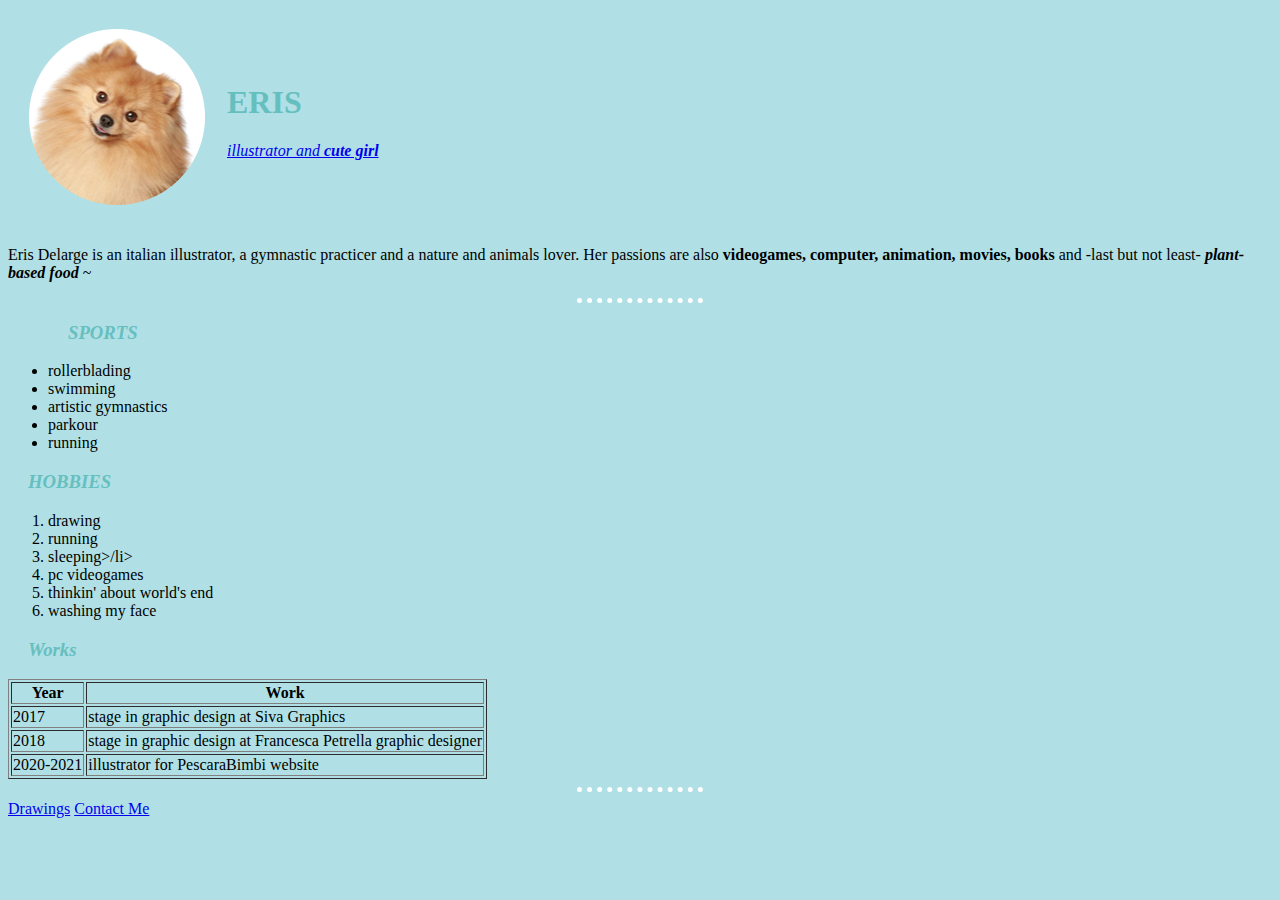
<file: index.html>
<!DOCTYPE html>
<html lang="en" dir="ltr">

<head>
  <meta charset="utf-8">
  <title>♥ Eris' personal site</title>
<link rel="stylesheet" href="css/style.css">
</head>

<body>
  <table cellspacing="20">
    <tr>
      <td>
        <img src="images/adog-crop.png" alt="a dog">
      </td>
      <td>
        <h1>ERIS</h1>
        <p>
          <a href="https://www.behance.net/federicadelarge?tracking_source=search_users_recommended" target="_blank">
            <em>illustrator and
              <!--<em> emphasize <i> italics <strong> evidenzia   e <bold> grassetto-->
              <strong>cute girl</strong>
            </em>
          </a>
        </p>
      </td>
    </tr>
  </table>


  <p>Eris Delarge is an italian illustrator, a gymnastic practicer and a nature and animals lover. Her passions are also <strong>videogames, computer, animation, movies, books</strong> and -last but not least- <em><strong>plant-based
        food</strong></em> ~</p>
  <hr>

  <ul>
    <!--unordered list-->
    <h3>SPORTS</h3>
    <li>rollerblading</li>
    <!--list item-->
    <li>swimming</li>
    <!--list item-->
    <li>artistic gymnastics</li>
    <li>parkour</li>
    <li>running</li>
  </ul>
  <h3>HOBBIES</h3>
  <!--nota la differenza tra il titolo h3 messo dentro la <ul>, e il titolo messo fuori dalla <ol>: il primo è incolonnato con i <li>, il secondo no-->
  <ol>
    <!--ordered list-->
    <li>drawing</li>
    <li>running</li>
    <li>sleeping>/li>
    <li>pc videogames</li>
    <li>thinkin' about world's end</li>
    <li>washing my face</li>
  </ol>
  <h3>Works</h3>
  <table border="1">
    <!--tabella-->
    <thead>
      <tr>
        <th>Year</th>
        <th>Work</th>
      </tr>
    </thead>
    <tbody>
      <tr>
        <td>2017</td>
        <td>stage in graphic design at Siva Graphics</td>
      </tr>
      <tr>
        <td>2018</td>
        <td>stage in graphic design at Francesca Petrella graphic designer</td>
      </tr>
      <tr>
        <td>2020-2021</td>
        <td>illustrator for PescaraBimbi website</td>
      </tr>
    </tbody>
    <tfoot></tfoot>

  </table>
  <hr>
  <a href="drawings.html">Drawings</a>
  <a href="contact.html">Contact Me</a>

</body>

</html>
</file>
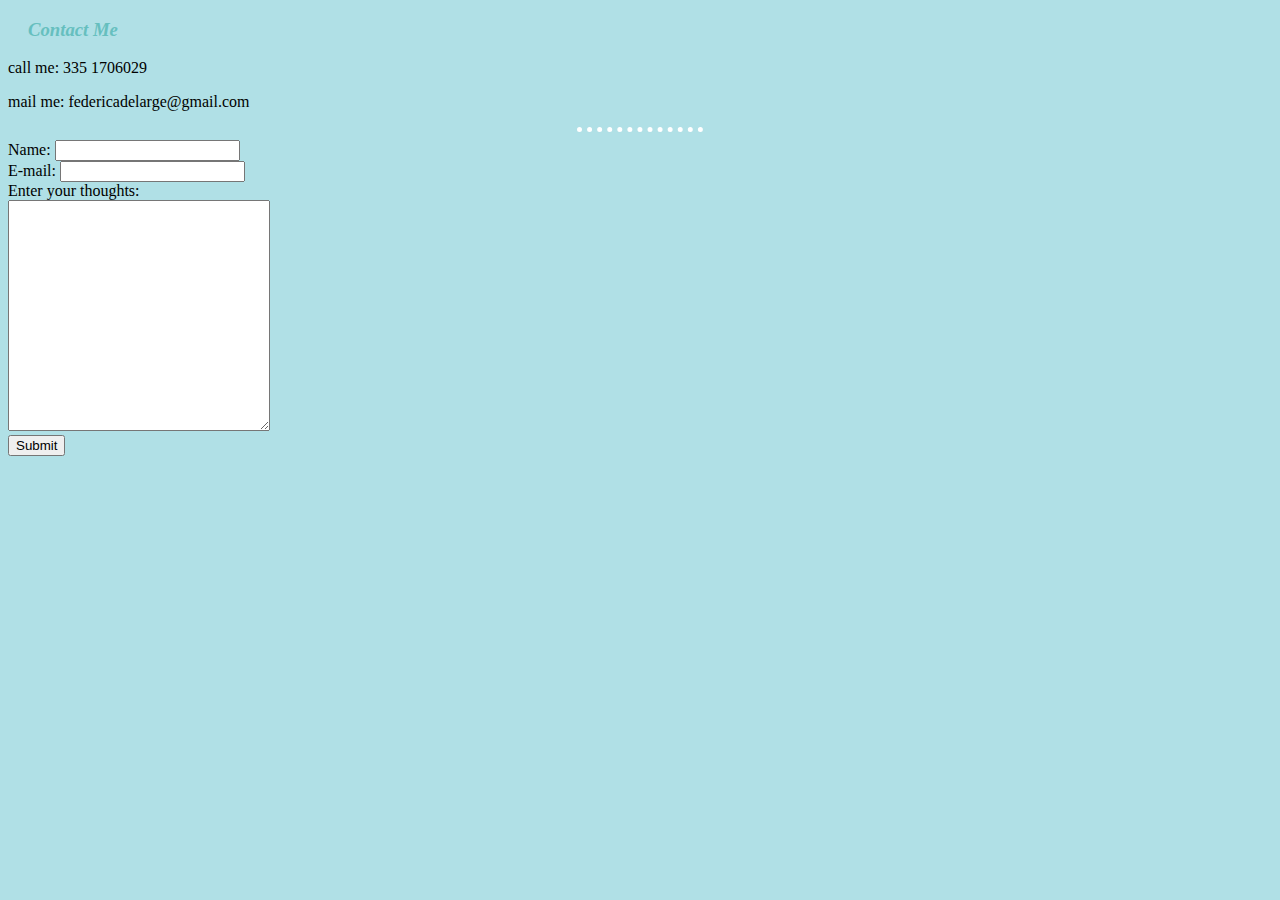
<file: contact.html>
<!DOCTYPE html>
<html lang="en" dir="ltr">
  <head>
    <meta charset="utf-8">
    <title>Contact</title>
    <link rel="stylesheet" href="css/style.css">
  </head>
  <body>
    <h3>Contact Me</h3>
    <p>call me: 335 1706029</p>
    <p>mail me: federicadelarge@gmail.com</p>
    <hr>
    <form action="mailto:federicadelarge@gmail.com" method="post" enctype="text/plain">
    <label>Name:</label>
    <input type="text" name="yourName"><br>
    <label for="email">E-mail:</label>
    <input type="email" name="yourEmail"><br>
    <label for="yourMessage">Enter your thoughts:</label><br>
    <textarea name="yourMessage" id="" cols="30" rows="15"></textarea><br>
    <input type="submit">
  </body>
</html>
</file>
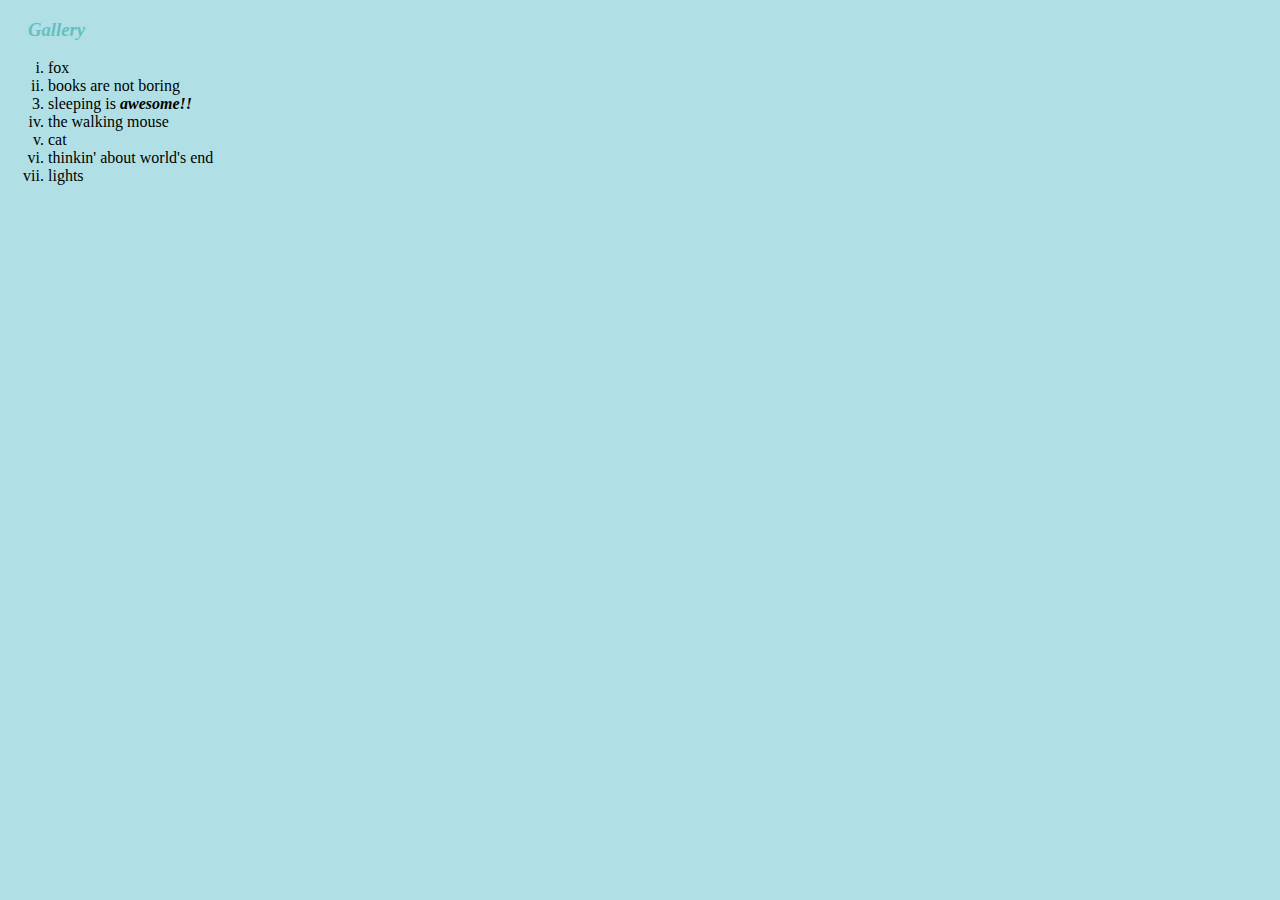
<file: drawings.html>
<!DOCTYPE html>
<html lang="en" dir="ltr">
  <head>
    <meta charset="utf-8">
    <title>Drawings</title>
    <link rel="stylesheet" href="css/style.css">
  </head>
  <body>
    <h3>Gallery</h3> <!--ol= ordered list-->
    <ol type="i"> <!--type attrib. for fomans: i lowercase I UPPERCASE for letters: a lowercase A Uppercase-->
      <li>fox</li>
      <li>books are not boring</li>
      <li type="1">sleeping is <em><strong>awesome!!</strong></em></li>
      <li>the walking mouse</li>
      <li>cat</li>
      <li>thinkin' about world's end</li> <!--ctrl + shift + D = duplic line-->
      <li>lights</li>
    </ol>
  </body>
</html>
</file>
<file: css/style.css>
body {
  background-color: powderblue;
}
hr {
  border-style: none;
  border-top-style: dotted;
  border-color: white;
  border-width: 5px;
  width: 10%;
}

h3 {
  padding-left: 20px;
  font-style: italic;
}

h1, h3 {
  color: #66bfbf;
}
</file>
